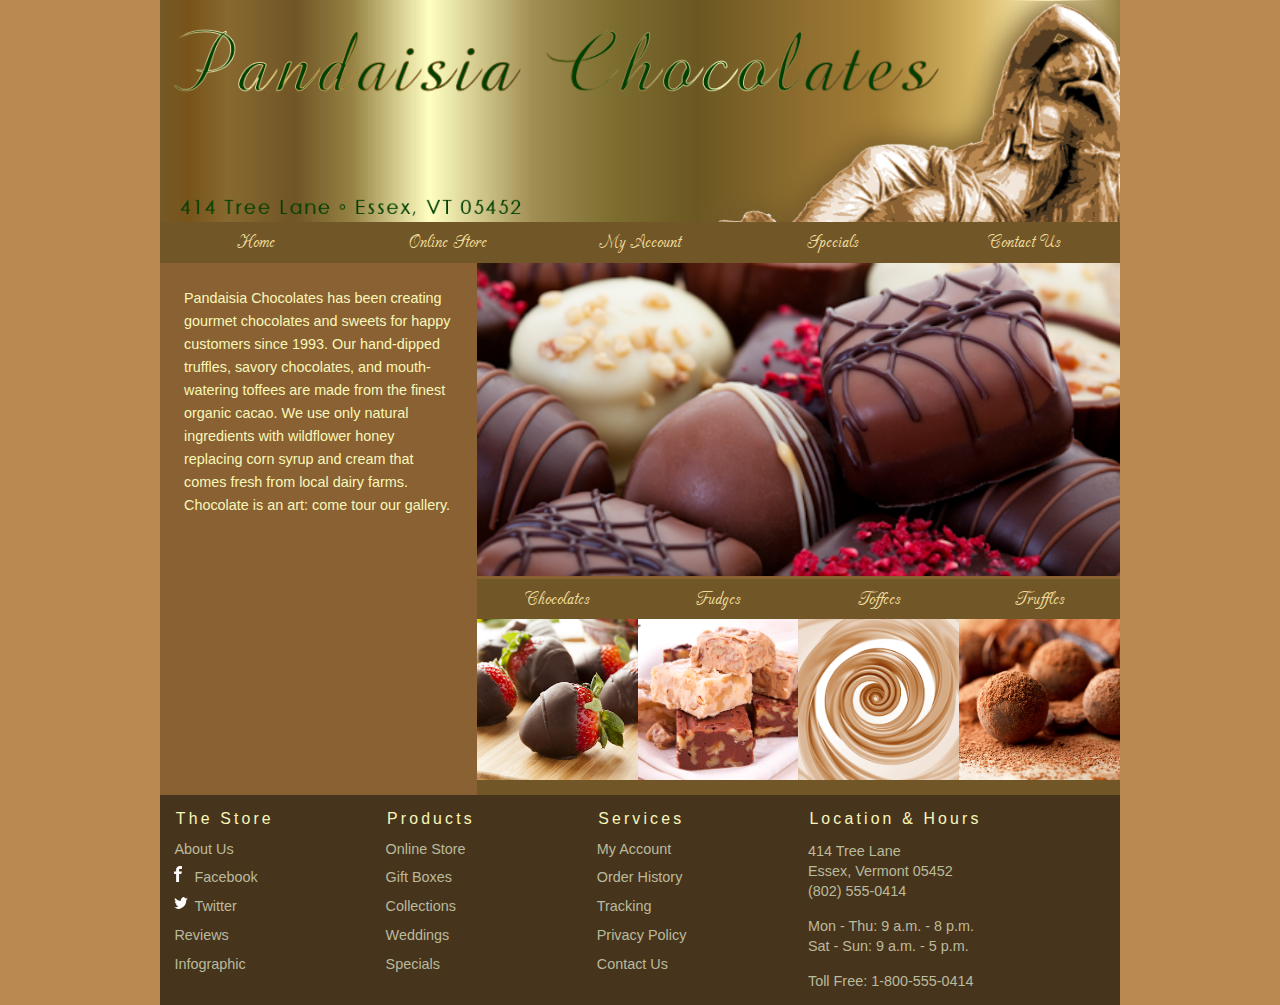
<file: index.html>
<!DOCTYPE html>
<html>
<head>
   <!--Jair Martinez, 06/12/2025
    New Perspectives on HTML5 and CSS3, 7th Edition
    Tutorial 3
    Tutorial Case
    
    Home Page of Pandaisia Chocolates
    Author: 
    Date:   

    Filename: pc_home.html
   -->
   <meta charset="utf-8" />
   <meta name="keywords" content="chocolate, chocolatier, cocoa, cacao, desserts" />
   <title>Pandaisia Chocolates</title>
   <link href="pc_reset.css" rel="stylesheet" />
   <link href="pc_styles1.css" rel="stylesheet" />
   <link href="pc_home.css" rel="stylesheet" />
   

</head>

<body>
   <header>
      <img src="pc_logo.png" alt="Pandaisia Chocolates" />
      <nav class="horizontalNavigation">
         <ul>
            <li><a href="index.html">Home</a></li>
            <li><a href="#">Online Store</a></li>
            <li><a href="#">My Account</a></li>
            <li><a href="#">Specials</a></li>
            <li><a href="#">Contact Us</a></li>
         </ul>
      </nav>
   </header>
   <section id="leftColumn">
      <p>Pandaisia Chocolates has been creating
         gourmet chocolates and sweets for happy customers since
         1993. Our hand-dipped truffles, savory chocolates, and 
         mouth-watering toffees are made from the finest
         organic cacao. We use only natural ingredients with
         wildflower honey replacing corn syrup and cream that comes 
         fresh from local dairy farms. Chocolate
         is an art: come tour our gallery.</p>
   </section>
   <section id="rightColumn"> <img src="pc_photo1.png" alt="" />
      <nav class="horizontalNavigation">
         <ul>
            <li><a class="photoLink" href="#">Chocolates <img src="pc_photo2.png" alt="" /></a></li>
            <li><a class="photoLink" href="#">Fudges <img src="pc_photo3.png" alt="" /></a></li>
            <li><a class="photoLink" href="#">Toffees <img src="pc_photo4.png" alt="" /></a></li>
            <li><a class="photoLink" href="#">Truffles <img src="pc_photo5.png" alt="" /></a></li>
         </ul>
      </nav>
   </section>
   <footer>
      <nav class="verticalNavigation">
         <h1>The Store</h1>
         <ul>
            <li><a href="pc_about.html">About Us</a></li>
            <li><a href="#"><img id="fbicon" src="fbicon.png" alt="" />Facebook</a></li>
            <li><a href="#"><img id="twittericon" src="twittericon.png" alt="" />Twitter</a></li>
            <li><a href="#">Reviews</a></li>
            <li><a href="pc_info.html">Infographic</a></li>
         </ul>
      </nav>
      <nav class="verticalNavigation">
         <h1>Products</h1>
         <ul>
            <li><a href="#">Online Store</a></li>
            <li><a href="#">Gift Boxes</a></li>
            <li><a href="#">Collections</a></li>
            <li><a href="#">Weddings</a></li>
            <li><a href="#">Specials</a></li>
         </ul>
      </nav>
      <nav class="verticalNavigation">
         <h1>Services</h1>
         <ul>
            <li><a href="#">My Account</a></li>
            <li><a href="#">Order History</a></li>
            <li><a href="#">Tracking</a></li>
            <li><a href="#">Privacy Policy</a></li>
            <li><a href="#">Contact Us</a></li>
         </ul>
      </nav>
      <section id="contactInfo">
         <h1>Location &amp; Hours</h1>
         <p>414 Tree Lane <br />
            Essex, Vermont 05452<br />
            (802) 555-0414 </p>
         <p>Mon - Thu: 9 a.m. - 8 p.m.<br />
            Sat - Sun: 9 a.m. - 5 p.m.</p>
         <p>Toll Free: 1-800-555-0414</p>
      </section>
   </footer>
</body>
</html>
</file>
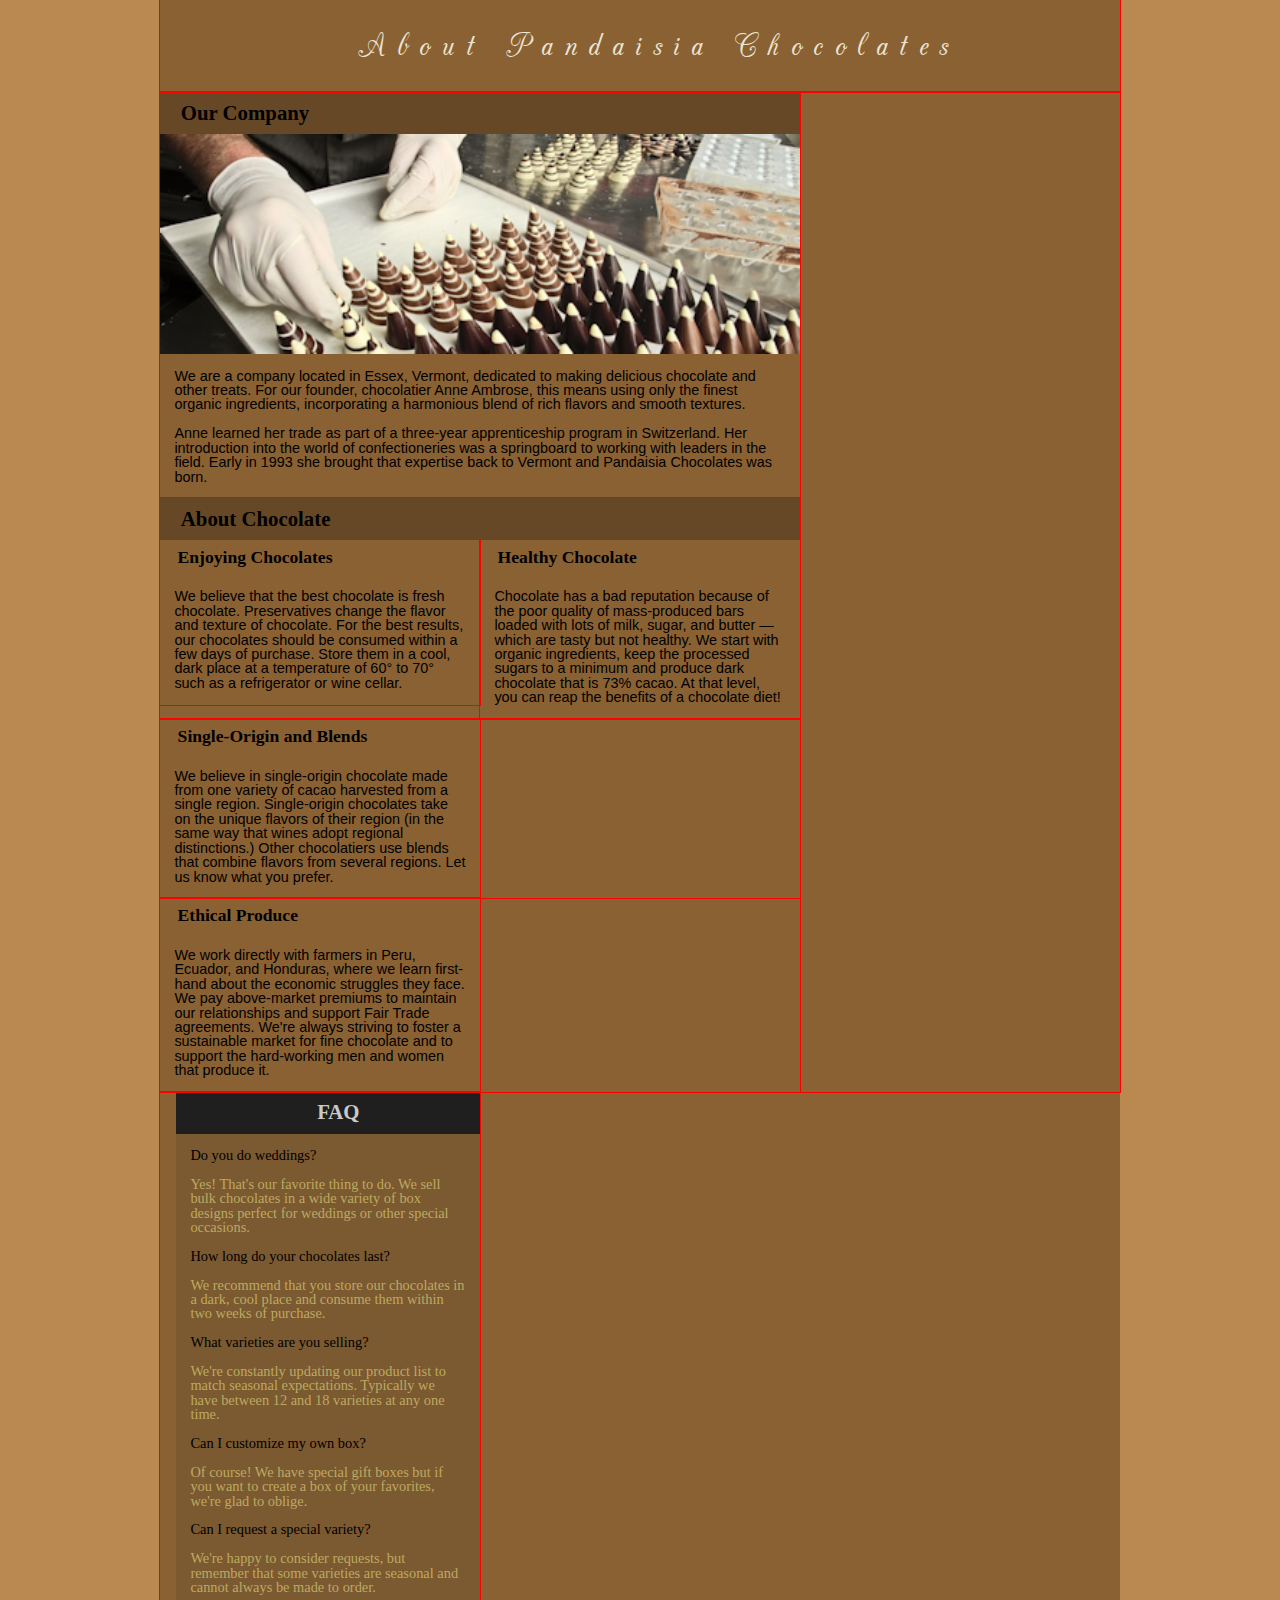
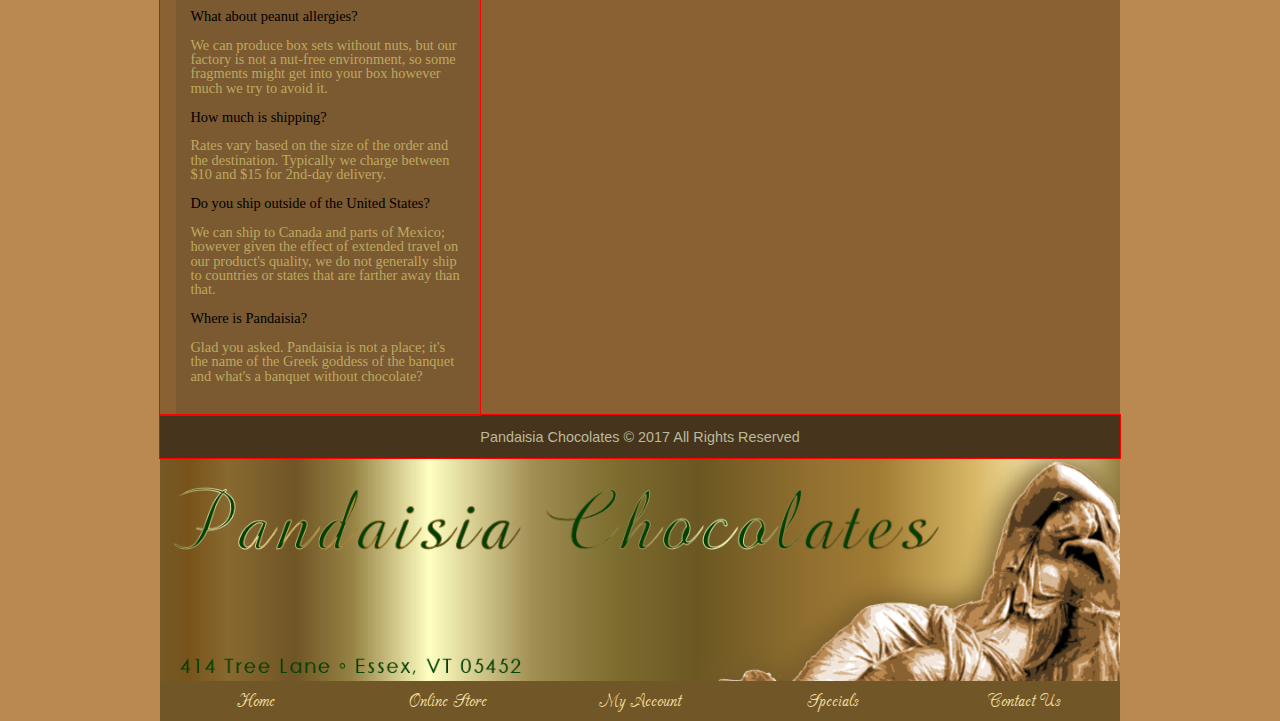
<file: pc_about.html>
<!DOCTYPE html>
<html>
<head>
    <!--
        New Perspectives on HTML5 and CSS3, 7th Edition
        Tutorial 3
        Tutorial Case
        
        About Pandaisia Chocolates Page
        Author: Jair Martinez
        Date:   6/14/2025
    
        Filename: pc_about.html
     -->
    <meta charset="utf-8" />
    <title>About Pandaisia Chocolates</title>
	<link href="pc_reset.css" rel="stylesheet" />
	<link href="pc_grids.css" rel="stylesheet" />
	<link href="pc_styles2.css" rel="stylesheet" />

</head>

<body>
   <header>
   
   <div class="row">
		<h1>About Pandaisia Chocolates</h1>
   </div>
   
   <div class="row">
		<div class="col-2-3">
			<h2>Our Company</h2>
			<img src="pc_photo6.png" alt="" />
			<p>We are a company located in Essex, Vermont, dedicated to 
             making delicious chocolate and other treats. For our founder, 
             chocolatier Anne Ambrose, this means using only the finest 
             organic ingredients, incorporating a harmonious blend of rich 
             flavors and smooth textures.</p>
			<p>Anne learned her trade as part of a three-year apprenticeship 
             program in Switzerland. Her introduction into the world of 
             confectioneries was a springboard to working with leaders in
             the field. Early in 1993 she brought that expertise back to 
             Vermont and Pandaisia Chocolates was born.</p>
		
			<div class="row">
				<h2>About Chocolate</h2>
				<div class="col-1-2">
					<h3>Enjoying Chocolates</h3>
					<p>We believe that the best chocolate is fresh chocolate. 
					   Preservatives change the flavor and texture of chocolate. 
					   For the best results, our chocolates should be consumed 
					   within a few days of purchase. Store them in a
					   cool, dark place at a temperature of 60&deg; to 
					   70&deg; such as a refrigerator or wine cellar.</p>
				</div>
				<div class="col-1-2">
					<h3>Healthy Chocolate</h3>
					<p>Chocolate has a bad reputation because of the poor 
					   quality of mass-produced bars loaded with lots of milk, 
					   sugar, and butter &mdash; which are tasty but not 
					   healthy. We start with organic ingredients, keep the 
					   processed sugars to a minimum and produce dark chocolate 
					   that is 73% cacao. At that level, you can reap the benefits 
					   of a chocolate diet!</p> 
				</div>
			</div>
			
			<div class="row">
				<div class="col-1-2">
					<h3>Single-Origin and Blends</h3>
					<p>We believe in single-origin chocolate made from one
					   variety of cacao harvested from a single region. 
					   Single-origin chocolates take on the unique flavors of 
					   their region (in the same way that wines adopt regional
					   distinctions.) Other chocolatiers use blends that combine 
					   flavors from several regions. Let us know what you prefer.</p></div>
				</div>
				<div class="col-1-2">
					<h3>Ethical Produce</h3>
					<p>We work directly with farmers in Peru, Ecuador, and Honduras, 
					   where we learn first-hand about the economic struggles they 
					   face. We pay above-market premiums to maintain our relationships 
					   and support Fair Trade agreements. We're always striving to 
					   foster a sustainable market for fine chocolate and to support 
					   the hard-working men and women that produce it. </p>
				</div>
			</div>
			
		</div>
		<div class="col-1-3">
			<aside>
				 <h2>FAQ</h2>
				 <dl>
					<dt>Do you do weddings?</dt>
					<dd>Yes! That's our favorite thing to do. We sell bulk chocolates 
					   in a wide variety of box designs perfect for weddings or 
					   other special occasions.</dd>
					<dt>How long do your chocolates last?</dt>
					<dd>We recommend that you store our chocolates in a dark, cool 
					   place and consume them within two weeks of purchase.</dd>
					<dt>What varieties are you selling?</dt>
					<dd>We're constantly updating our product list to match seasonal 
					   expectations. Typically we have between 12 and 18 varieties at 
					   any one time.</dd>
					<dt>Can I customize my own box?</dt>
					<dd>Of course! We have special gift boxes but if you want to 
					   create a box of your favorites, we're glad to oblige.</dd>
					<dt>Can I request a special variety?</dt>
					<dd>We're happy to consider requests, but remember that some 
					   varieties are seasonal and cannot always be made to order.</dd>
					<dt>What about peanut allergies?</dt>
					<dd>We can produce box sets without nuts, but our factory  is 
					   not a nut-free environment, so some fragments might get 
					   into your box however much we try to avoid it.</dd>
					<dt>How much is shipping?</dt>
					<dd>Rates vary based on the size of the order and the destination. 
					   Typically we charge between $10 and $15 for 2nd-day delivery.</dd>
					<dt>Do you ship outside of the United States?</dt>
					<dd>We can ship to Canada and parts of Mexico; however given the 
					   effect of extended travel on our product's quality, we do not
					   generally ship to countries or states that are farther away 
					   than that.</dd>
					<dt>Where is Pandaisia?</dt>
					<dd>Glad you asked. Pandaisia is not a place; it's the name of 
					   the Greek goddess of the banquet and what's a banquet without 
					   chocolate?</dd>
				 </dl>
			</aside>
		</div>
	</div>
	
	<div class="row">
		<footer>Pandaisia Chocolates &copy;
		2017 All Rights Reserved</footer>
		</div>
			
       <img src="pc_logo.png" alt="Pandaisia Chocolates" />
       <nav class="horizontalNavigation">
          <ul>
             <li><a href="pc_home.html">Home</a></li>
             <li><a href="#">Online Store</a></li>
             <li><a href="#">My Account</a></li>
             <li><a href="#">Specials</a></li>
             <li><a href="#">Contact Us</a></li>
          </ul>
       </nav>
    </header>
    

</body>
</html>
</file>
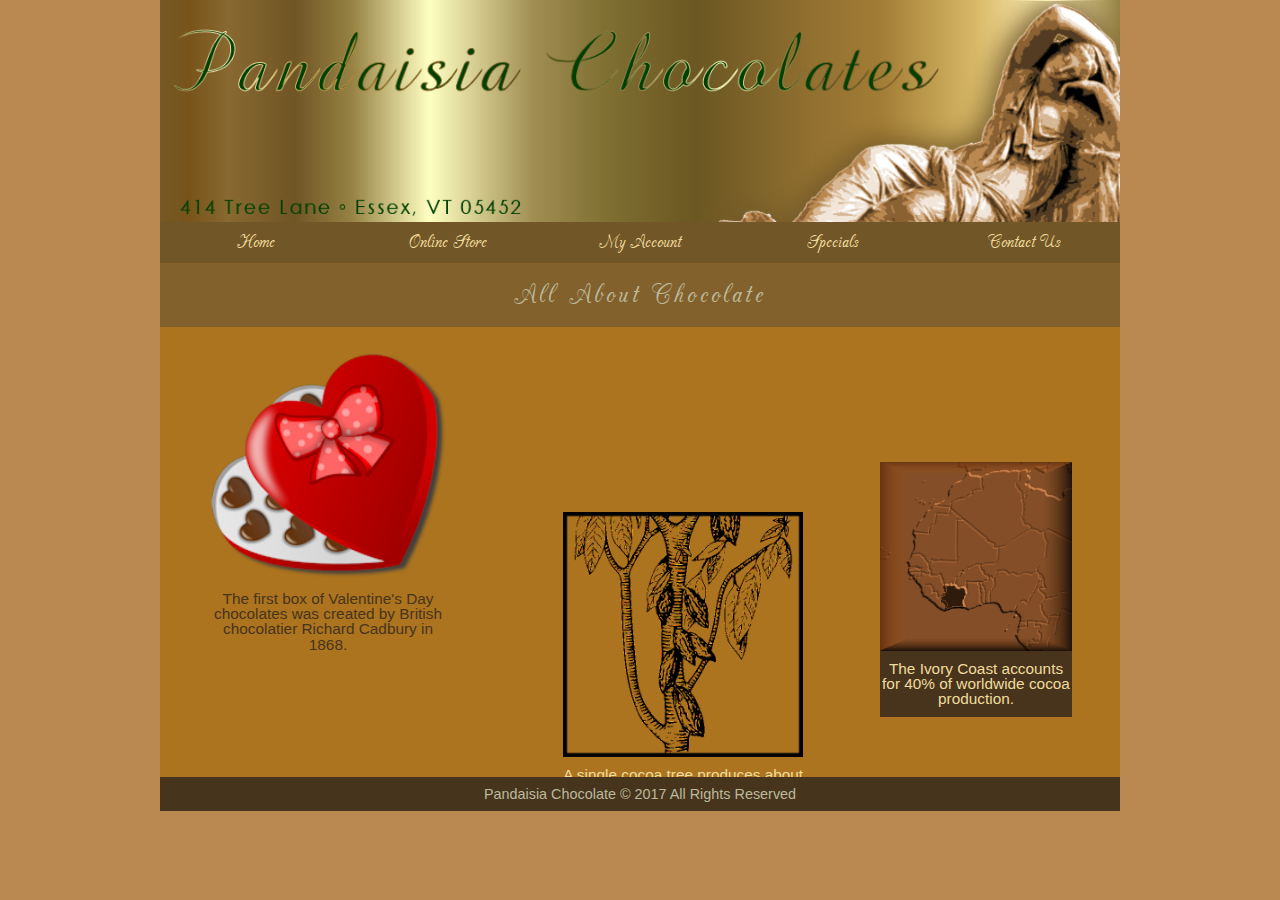
<file: pc_info.html>
<!DOCTYPE html>
<html>
<head>
   <!--
    New Perspectives on HTML5 and CSS3, 7th Edition
    Tutorial 3
    Tutorial Case
    
    Chocolate Infographic Page
    Author: Jair Martinez
    Date:  06/14/2025

    Filename: pc_info.html
   -->
   <meta charset="utf-8" />
   <title>Chocolate Infographic</title>
   <link href="pc_reset.css" rel="stylesheet" />
   <link href="pc_styles3.css" rel="stylesheet" />
   <link href="pc_info.css" rel="stylesheet" />
</head>

<body>
   <header>
      <img src="pc_logo.png" alt="Pandaisia Chocolates" />
      <nav class="horizontalNavigation">
         <ul>
            <li><a href="pc_home.html">Home</a></li>
            <li><a href="#">Online Store</a></li>
            <li><a href="#">My Account</a></li>
            <li><a href="#">Specials</a></li>
            <li><a href="#">Contact Us</a></li>
         </ul>
      </nav>
      <h1>All About Chocolate</h1>
   </header>
   <main id="infographic">
      <div id="info1" class="infobox">
         <img src="info1.png" alt="chocolate box" />
         <p>The first box of Valentine's Day chocolates was created by British 
            chocolatier Richard Cadbury in 1868.</p>
      </div>
      <div id="info2" class="infobox">
         <img src="info2.png" alt="tree" />
         <p>A single cocoa tree produces about 800 bars of milk chocolate 
            or 400 bars of dark chocolate every year.</p>
      </div>
      <div id="info3" class="infobox">
         <img src="info3.png" alt="map" />
         <p>The Ivory Coast accounts for 40% of worldwide cocoa production.</p>
      </div>
      <div id="info4" class="infobox">
         <p>The word <em>chocolate</em> comes from the Aztec word, 
            <em>xocol&#257;tl</em>, which means <em>bitter water</em>.
         </p>
      </div>
      <div id="info5" class="infobox">
         <img src="info5.png" alt="piechart" />
         <p>Favorite Box Chocolates</p>
      </div>
      <div id="info6" class="infobox">
         <img src="info6.png" alt="barchart" />
         <p>Top Chocolate-Loving Nations (per capita)</p>
      </div>
      <div id="info7" class="infobox">
         <img src="info7.png" alt="clock" />
         <p>22% of all chocolate consumption takes place between 8pm 
            and midnight.</p>
      </div>
      <div id="info8" class="infobox">
         <img src="info8.png" alt="icon" />
         <p>Dark chocolate is one of the most potent sources of antioxidants,
            having up to 5 times more antioxidant power than so-called 
            "super berries".<br /><br />
            Eating 40 grams of good quality organic dark 
            chocolate every day significantly reduces your levels of stress 
            hormone and improves your overall health.</p>
      </div>
   </main>
   <footer>
      Pandaisia Chocolate &copy; 2017 All Rights Reserved
   </footer>
</body>
</html>
</file>
<file: pc_styles1.css>
@charset "utf-8";

@font-face {
	font-family: Champagne;
	src: url(cac_champagne.woff) format('woff'),
	     url(cac_champagne.ttf) format('ttf');
}

/*
   New Perspectives on HTML5 and CSS3, 7th Edition
   Tutorial 3
   Tutorial Case
   
   Typography and Color Styles for pc_home.html
   
   Filename: pc_styles1.css

*/

/* HTML and Body Styles */

html {
   background-color: rgb(186, 136, 81);
   font-family: Verdana, Geneva, Arial, sans-serif; 	
}

body {
   background-color: rgb(138, 97, 51);  
}


/* Horizontal Navigation Styles */

nav.horizontalNavigation a {
   background-color: rgb(113, 86, 39);
   font-family: Champagne, cursive;
   font-size: 1.4em;
   line-height: 1.8em;
   text-align: center;
}  

nav.horizontalNavigation a:link, 
nav.horizontalNavigation a:visited {
   color: rgb(239, 220, 156);
}

nav.horizontalNavigation a:hover, 
nav.horizontalNavigation a:active {
   background-color: rgb(71, 52, 29);
}   


/* Left Column Paragraph Styles */

section#leftColumn p {
   color: rgb(248, 248, 186);
   font-size: 0.9em;
   line-height: 1.6em;
}


/* Footer Styles */

body > footer {
   font-size: 0.9em;
   color: rgb(186, 186, 156);
}

body > footer h1 {
   color: rgb(248, 248, 186);
   font-size: 1.1em;
   font-weight: normal;
   letter-spacing: 0.2em;
   margin: 1em 0 0.5em 1em;
}

/* Vertical Navigation Styles */

nav.verticalNavigation ul {
   margin-left: 1em;
   line-height: 2em;
}

nav.verticalNavigation a:link, 
nav.verticalNavigation a:visited {
   color: rgb(186, 186, 156);
}

nav.verticalNavigation a:hover, 
nav.verticalNavigation a:active {
   text-decoration: underline;
}

/* Contact Info Styles */

section#contactInfo p {
   line-height: 1.4em;
   margin: 1em;
}
</file>
<file: pc_home.css>
@charset "utf-8";

/*Jair Martinez, 06/12/2025
   New Perspectives on HTML5 and CSS3, 7th Edition
   Tutorial 3
   Tutorial Case
   
   Style Sheet for the Layout of the Pandaisia Chocolates Home Page
   Author: 
   Date:   
   
   Filename: pc_home.css

*/

/* Body Styles */
 
 body {
	margin-left: auto;
	margin-right: auto;
	max-width: 960px;
	min-width: 640px;
	width: 95%;
	
}



/* Body Header Styles */
 
 body > header > img {
	 display: block;
	 width: 100%;
 }
 body > header > nav.horizontalNavigation li {
	 width: 20%;
 }




/* Horizontal Navigation Styles */

nav.horizontalNavigation li {
	display: block;
	float: left;
}

nav.horizontalNavigation a {
	display: block;
	text-align: center;
}


/* Left Column Styles */

section#leftColumn {
	clear: left;
	float: left;
	padding: 1.5em;
	width: 33%;
}


/* Right Column Styles */

section#rightColumn {
	float: left;
	width: 67%;
}

section#rightColumn img {
	display; block;
	width: 100%;
}

section#rightColumn > nav.horizontalNavigation li {
	width: 25%;
}


/* Footer Styles */

footer {
	background-color: rgb(71, 52, 29);
	clear: left;
}

footer::after {
	clear: both;
	content: "";
	display: table;
}
footer > nav.verticalNavigation {
	float: left;
	width: 22%;
}

footer > section#contactInfo {
	float: left;
	width: 34%;
}
</file>
<file: pc_grids.css>
@charset "utf-8";
/*
   New Perspectives on HTML5 and CSS3, 7th Edition
   Tutorial 3
   Tutorial Case
   
   Style Sheet for Grids used in the Pandaisia Chocolates website
   Author: Jair Martinez
   Date:   6/14/2025
   
   Filename: pc_grids.css

*/


/* Grid Rows Styles */

div.row {
	clear: both;
}

div.row::after {
	clear: both;
	content: "";
	display: table;
}

/* Grid Columns Styles */

div[class^="col-"] {
	float: left;
}

div.col-1-1 {width: 100%;}
div.col-1-2 {width: 50%;}
div.col-1-3 {width: 33.33%;}
div.col-2-3 {width: 66.67%;}
div.col-1-4 {width: 25%;}
div.col-3-4 {width: 75%;}


/* Grid Outline Styles */

div{
	outline: 1px solid red;
}
</file>
<file: pc_styles2.css>
@charset "utf-8";

@font-face {
	font-family: Champagne;
	src: url(cac_champagne.woff) format('woff'),
	     url(cac_champagne.ttf) format('ttf');
}

/*
   New Perspectives on HTML5 and CSS3, 7th Edition
   Tutorial 3
   Tutorial Case
   
   Typography and Color Styles for pc_about.html
   
   Filename: pc_about.css

*/

/* HTML and Body Styles */

html {
   background-color: rgb(186, 136, 81);
}

/* Page Body Styles */
body {
   margin-left: auto;
   margin-right: auto;
   width: 95%;
   max-width: 960px;
   min-width: 640px;
   background-color: rgb(138, 97, 51);
   font-family: Verdana, Geneva, Arial, sans-serif;   
}

/* Page Header Styles */
body > header > img {
   display: block;
   width: 100%;
}

body > header > nav.horizontalNavigation li {
   width: 20%;
}


/* Horizontal Navigation List Styles */

nav.horizontalNavigation > ul > li {
   display: block;
   float: left;
}

nav.horizontalNavigation a {
   background-color: rgb(113, 86, 39);
   display: block;
   font-family: Champagne, cursive;
   font-size: 1.4em;
   line-height: 1.8em;
   text-align: center;
}  

nav.horizontalNavigation a:link, 
nav.horizontalNavigation a:visited {
   color: rgb(239, 220, 156);
}

nav.horizontalNavigation a:hover, 
nav.horizontalNavigation a:active {
   background-color: rgb(71, 52, 29);
} 

/* Heading Styles */

h1, h2, h3 {
   text-indent: 1em;
}

h1 {
   font-size: 2.4em;
   line-height: 2.4em;
   font-family: Champagne, cursive;
   letter-spacing: 0.3em;
   text-align: center;
   font-weight: normal;
   color: rgb(234, 229, 211);
}

h2, h3 {
   font-family: 'Palatino Linotype', 'Book Antiqua', Palatino, serif;
   padding: 0.5em 0;
}

h2 {
   font-size: 1.3em;
   background-color: rgb(102, 72, 38);
   color: black;
}


h3 {
   font-size: 1.1em;
}


/* Paragraph Styles */

p {
   margin: 1em;
   font-size: 0.9em;
}

/* Left Column Styles */

img {
   width: 100%;
   display: block;
}


/* Right Column Styles */

aside {
   background-color: rgb(123, 89, 49);
   padding-bottom: 2em;
   margin-left: 1em;
}


aside > h2 {
   text-align: center;
   background-color: rgb(31, 31, 31);
   color: rgb(201, 201, 201);
}

dl {
   font-size: 0.9em;
}

dl > dt {
   color: black;
   margin: 1em;
   font-family: cursive;
}

dl > dd {
   margin: 0 1em 0 1em;
   color: rgb(189, 170, 96);
   font-family: cursive;
}

/* Footer Styles */

footer {
   color: rgb(186, 186, 156);
   background-color: rgb(71, 52, 29);
   font-size: 0.9em;
   padding: 1em 0;
   text-align: center;
}
</file>
<file: pc_styles3.css>
@charset "utf-8";

@font-face {
	font-family: Champagne;
	src: url(cac_champagne.woff) format('woff'),
	     url(cac_champagne.ttf) format('ttf');
}

/*
   New Perspectives on HTML5 and CSS3, 7th Edition
   Tutorial 3
   Tutorial Case
   
   Display styles used with the Pandaisia Chocolates
	infographic page  
   
   Filename: pc_styles3.css

*/

/* HTML and Body Styles */

html {
   background-color: rgb(186, 136, 81);
}

/* Page Body Styles */
body {
   margin-left: auto;
   margin-right: auto;
   width: 95%;
   max-width: 960px;
   min-width: 640px;
   background-color: rgb(138, 97, 51);
   font-family: Verdana, Geneva, Arial, sans-serif;   
}

/* Page Header Styles */
body > header > img {
   display: block;
   width: 100%;
}

body > header > nav.horizontalNavigation li {
   width: 20%;
}

body > header > h1 {
   background-color: rgb(131, 97, 45);
   color: rgb(186, 186, 156);
   font-family: Champagne, cursive;   
   font-size: 2em;
   font-weight: normal;   
   letter-spacing: 0.1em;   
   line-height: 2em;
   text-align: center;
}


/* Horizontal Navigation List Styles */

nav.horizontalNavigation > ul > li {
   display: block;
   float: left;
}

nav.horizontalNavigation a {
   background-color: rgb(113, 86, 39);
   display: block;
   font-family: Champagne, cursive;
   font-size: 1.4em;
   line-height: 1.8em;
   text-align: center;
}  

nav.horizontalNavigation a:link, 
nav.horizontalNavigation a:visited {
   color: rgb(239, 220, 156);
}

nav.horizontalNavigation a:hover, 
nav.horizontalNavigation a:active {
   background-color: rgb(71, 52, 29);
} 

/* Footer Styles */

footer {
   color: rgb(186, 186, 156);
   background-color: rgb(71, 52, 29);
   font-size: 0.9em;
   padding: 10px 0px;
   text-align: center;
}

/* Main Styles */

main {
   background-color: rgb(172, 116, 30);
   clear: both;
}

/* Infographic Styles */

div.infobox {
   font-size: 0.8em;
}

div.infobox img {
   display: block;
   width: 100%;
}

div.infobox p {
   color: rgb(239, 220, 156);
   font-size: 1.2em;	
   margin: 10px 0px;
   text-align: center;
}

/* First Infographic */

div#info1 {
   width: 25%;
}

div#info1 p {
   color: rgb(72, 51, 29);
}

/* Second Infographic */

div#info2 {
   width: 25%;
}

/* Third Infographic */

div#info3 {
   width: 20%;
}

div#info3 {
   background-color: rgb(72, 51, 29);
}

/* Fourth Infographic */

div#info4 {
   width: 35%;
}

div#info4 p {
   color: rgb(71, 52, 29);
   font-family: 'Palatino Linotype', 'Book Antiqua', Palatino, serif;
   font-size: 2em;
}

/* Fifth Infographic */

div#info5 {
   width: 40%;
}

/* Sixth Infographic */

div#info6 {
   width: 45%;
}

div#info6 {
   background-color: rgb(72, 51, 29);
}

/* Seventh Infographic */

div#info7 {
   width: 25%;   
}

div#info7 p {
   color: rgb(72, 51, 29);
}

/* Eighth Infographic */

div#info8 {
   width: 45%;   
}


div#info8 img {
   float: left;
   margin-right: 5%;
   width: 35%;   
}

div#info8 p {
   float: left;
   width: 60%;
}
</file>
<file: pc_info.css>
/*
   New Perspectives on HTML5 and CSS3, 7th Edition
   Tutorial 3
   Tutorial Case
   
   Positioning Styles for the pc_info.html file
   Author: Jair Martinez
   Date:   06/14/2025
   
   Filename: pc_info.css

*/


/* Main Styles */

main {
	overflow: auto;
	position: relative;
	height: 450px;
	width: 100%;
}



/* Infographic Styles */

div.infobox {
	position: absolute;
}

/* First Infographic */

div#info1 {
	display: block;
	top: 20px;
	left: 5%;
}

/* Second Infographic */

div#info2 {
	display: block;
	top: 185px;
	left: 42%;
}

/* Third Infographic */

div#info3 {
	display: block;
	top: 135px;
	left: 75%;
}

/* Fourth Infographic */

div#info4 {
	display: block;
	top: 510px;
	left: 8%;
}

/* Fifth Infographic */

div#info5 {
	display: block;
	top: 800px;
	left: 3%;
}

/* Sixth Infographic */

div#info6 {
	display: block;
	top: 600px;
	left: 48%;
}

/* Seventh Infographic */

div#info7 {
	display: block;
	top: 1000px;
	left: 68%;
}

/* Eighth Infographic */

div#info8 {
	display: block;
	top: 1100px;
	left: 12%;
}
</file>
